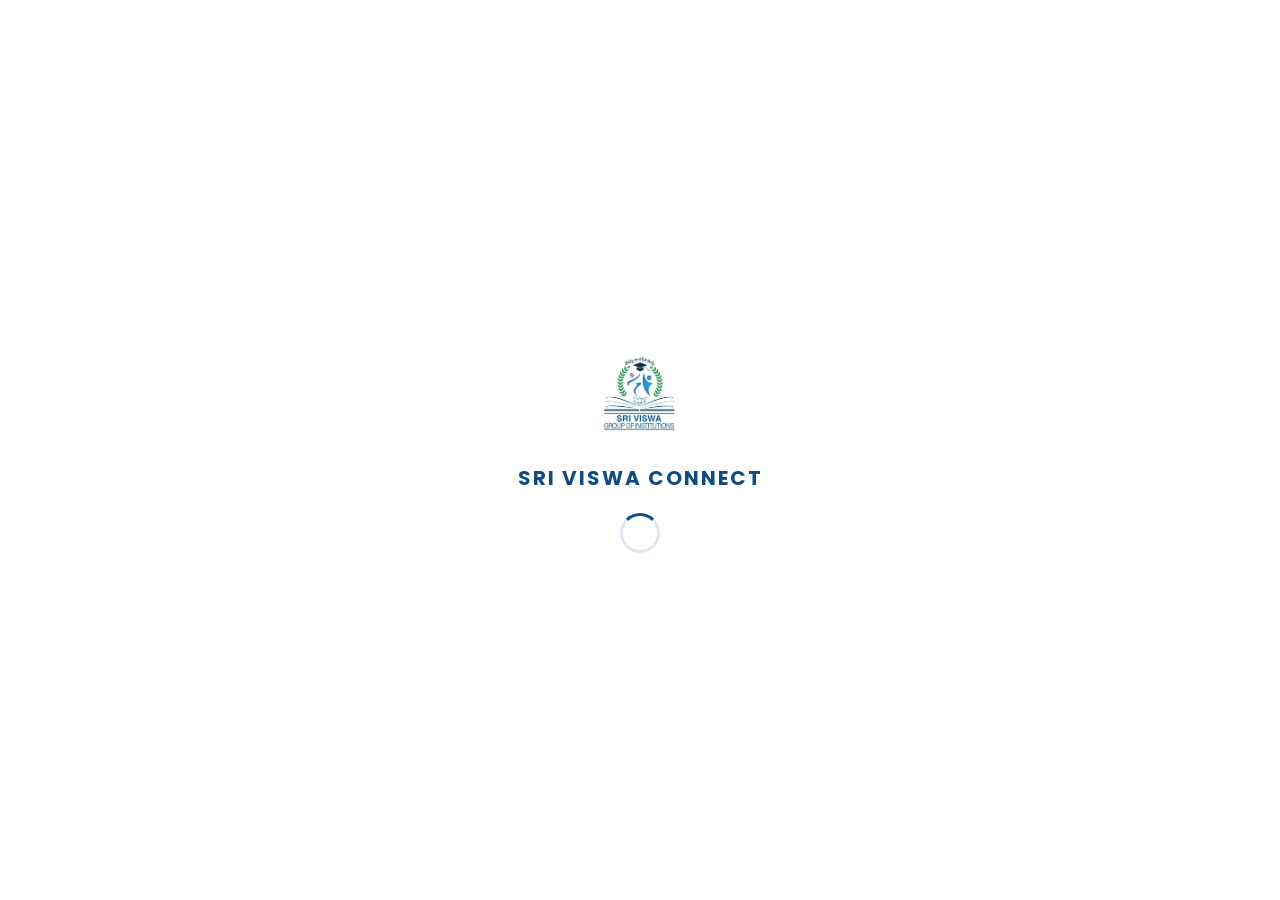
<file: index.html>
<!DOCTYPE html>
<html lang="en">
<head>
    <meta charset="UTF-8">
    <meta name="viewport" content="width=device-width, initial-scale=1.0">
    <title>Sri Viswa Connect</title>
    
    <meta name="theme-color" content="#0F4C81">
    <link rel="manifest" href="manifest.json">
    <link rel="apple-touch-icon" href="assets/images/icon-192.png">
    
    <link rel="stylesheet" href="assets/css/global.css">
    <link href="https://fonts.googleapis.com/css2?family=Poppins:wght@400;500;600;700&display=swap" rel="stylesheet">
    <link rel="stylesheet" href="https://cdnjs.cloudflare.com/ajax/libs/font-awesome/6.4.0/css/all.min.css">
    
    <!-- Section Specific CSS (ఇవి ఇక్కడే లింక్ చేయండి) -->
    <link rel="stylesheet" href="sections/auth/role-selection.css">
    <link rel="stylesheet" href="sections/auth/school-login.css">
</head>
<body>

    <!-- 1. SPLASH SCREEN -->
    <div id="global-splash" class="splash-screen">
        <img src="assets/images/logo.png" alt="Sri Viswa Logo" class="splash-logo-img">
        <h2 class="splash-title">SRI VISWA CONNECT</h2>
        <div class="loader"></div>
    </div>

    <!-- 2. MAIN APP CONTAINER -->
    <div id="app-container">

        <!-- SECTION: ROLE SELECTION -->
        <div id="section-role-selection" class="app-section active">
            <div class="role-container">
                <div class="top-bar">
                    <button class="icon-btn" onclick="toggleDarkMode()">
                        <i id="dark-mode-toggle-icon" class="fa-solid fa-moon"></i>
                    </button>
                </div>
                <div class="role-header">
                    <img src="assets/images/logo.png" alt="Sri Viswa Logo" class="role-logo">
                    <h1>Welcome to<br><span>Sri Viswa Connect</span></h1>
                    <p>Please select your portal to continue</p>
                </div>
                <div class="cards-container">
                    <div class="role-card" onclick="selectPortal('school')">
                        <div class="icon-box blue-icon"><i class="fa-solid fa-school"></i></div>
                        <div class="text-box">
                            <h3>School Portal</h3>
                            <p>Staff, Teachers & Principal</p>
                        </div>
                        <div class="arrow"><i class="fa-solid fa-chevron-right"></i></div>
                    </div>
                    <div class="role-card" onclick="selectPortal('parent')">
                        <div class="icon-box green-icon"><i class="fa-solid fa-people-roof"></i></div>
                        <div class="text-box">
                            <h3>Parent Portal</h3>
                            <p>Track your child's progress</p>
                        </div>
                        <div class="arrow"><i class="fa-solid fa-chevron-right"></i></div>
                    </div>
                </div>
            </div>
        </div>

        <!-- SECTION: SCHOOL LOGIN -->
        <div id="section-school-login" class="app-section">
            <div class="auth-container">
                <div class="auth-header">
                    <button class="back-btn" onclick="showSection('role-selection')"><i class="fa-solid fa-arrow-left"></i></button>
                    <h2>School Portal Login</h2>
                    <p>Enter your phone number and PIN</p>
                </div>
                <form id="school-login-form" onsubmit="handleSchoolLogin(event)">
                    <div class="input-group">
                        <label>Phone Number</label>
                        <input type="tel" id="login-phone" placeholder="10-digit mobile number" required>
                    </div>
                    <div class="input-group">
                        <label>Master PIN</label>
                        <input type="password" id="login-pin" placeholder="Enter 6-digit PIN" required>
                    </div>
                    <button type="submit" class="btn-primary">Login</button>
                </form>
            </div>
        </div>

        <!-- మిగిలిన సెక్షన్స్ (Principal, Attendance, E-Diary, Parent) ఇక్కడే యాడ్ చేయండి -->
        <!-- ఉదాహరణకు: Principal Dashboard -->
        <div id="section-principal-dashboard" class="app-section">
            <div class="dashboard-container">
                <header class="dash-header">
                    <h2>Principal Dashboard</h2>
                    <button class="logout-btn" onclick="showSection('role-selection')">Logout</button>
                </header>
                <div class="dash-content">
                    <p>Principal Dashboard Loaded Successfully!</p>
                </div>
            </div>
        </div>

    </div>

    <div id="install-banner" class="install-banner">
        <div class="install-text"><i class="fa-solid fa-download"></i> Install Sri Viswa App</div>
        <button id="install-btn" class="install-btn">Install</button>
    </div>

    <footer id="global-footer">
        <p>© <span id="gi-footer-text" class="gi-text">@GI Creative Space</span></p>
    </footer>

    <div id="gi-popup" class="popup-overlay">
        <div class="popup-card">
            <div class="popup-header">
                <h3>GI Creative Space</h3>
                <button class="close-btn" onclick="closeGiPopup()"><i class="fa-solid fa-xmark"></i></button>
            </div>
            <p>For your digital needs, contact us!</p>
            <div class="contact-actions">
                <a href="tel:8985361991" class="action-btn call-btn"><i class="fa-solid fa-phone"></i> Call Us</a>
                <a href="https://wa.me/918985361991" target="_blank" class="action-btn wa-btn"><i class="fa-brands fa-whatsapp"></i> WhatsApp</a>
            </div>
        </div>
    </div>

    <script type="module" src="assets/js/main.js"></script>
    
    <script>
        if ('serviceWorker' in navigator) {
            window.addEventListener('load', () => {
                navigator.serviceWorker.register('sw.js')
                    .then(reg => console.log('SW Registered'))
                    .catch(err => console.log('SW Error:', err));
            });
        }
    </script>
</body>
</html>
</file>
<file: assets/css/global.css>
:root {
    --primary-blue: #0F4C81;
    --secondary-blue: #1E6BB8;
    --accent-green: #3F8F29;
    --bg-light: #F8FAFC;
    --white: #FFFFFF;
    --text-dark: #1E293B;
    --text-light: #64748B;
    --border-color: #E2E8F0;
    --shadow-soft: 0 8px 24px rgba(15, 76, 129, 0.08);
}

/* Dark Mode Variables */
body.dark-mode {
    --bg-light: #0F172A;
    --white: #1E293B;
    --text-dark: #F8FAFC;
    --text-light: #94A3B8;
    --border-color: #334155;
    --shadow-soft: 0 8px 24px rgba(0, 0, 0, 0.3);
}

* {
    margin: 0;
    padding: 0;
    box-sizing: border-box;
    font-family: 'Poppins', sans-serif;
    -webkit-tap-highlight-color: transparent;
}

body {
    background-color: var(--bg-light);
    color: var(--text-dark);
    min-height: 100vh;
    display: flex;
    flex-direction: column;
    transition: background 0.3s, color 0.3s;
}

/* --- Splash Screen --- */
.splash-screen {
    position: fixed;
    inset: 0;
    background: var(--white);
    display: flex;
    flex-direction: column;
    justify-content: center;
    align-items: center;
    z-index: 1000;
    transition: opacity 0.5s ease;
}
.splash-screen.hidden {
    opacity: 0;
    pointer-events: none;
}
.splash-logo-img {
    width: 100px;
    height: 100px;
    object-fit: contain;
    margin-bottom: 15px;
}
.splash-title {
    font-size: 20px;
    font-weight: 700;
    color: var(--primary-blue);
    letter-spacing: 2px;
    margin-bottom: 20px;
}
.loader {
    width: 40px;
    height: 40px;
    border: 3px solid var(--border-color);
    border-top: 3px solid var(--primary-blue);
    border-radius: 50%;
    animation: spin 1s linear infinite;
}
@keyframes spin { 100% { transform: rotate(360deg); } }

/* --- App Container --- */
#app-container {
    flex: 1;
    display: flex;
    flex-direction: column;
}
.app-section {
    display: none;
    flex: 1;
    animation: fadeIn 0.4s ease-out forwards;
}
.app-section.active {
    display: flex;
    flex-direction: column;
}
@keyframes fadeIn {
    from { opacity: 0; transform: translateY(10px); }
    to { opacity: 1; transform: translateY(0); }
}

/* --- Footer --- */
footer {
    text-align: center;
    padding: 20px;
    font-size: 13px;
    color: var(--text-light);
    padding-bottom: 30px;
}
.gi-text {
    font-weight: 600;
    color: var(--primary-blue);
    cursor: pointer;
    user-select: none;
}

/* --- GI Popup --- */
.popup-overlay {
    display: none;
    position: fixed;
    inset: 0;
    background: rgba(15, 23, 42, 0.5);
    backdrop-filter: blur(4px);
    z-index: 2000;
    justify-content: center;
    align-items: center;
    padding: 20px;
}
.popup-overlay.active { display: flex; }
.popup-card {
    background: var(--white);
    width: 100%;
    max-width: 350px;
    border-radius: 24px;
    padding: 24px;
    animation: slideUp 0.3s ease-out;
}
@keyframes slideUp {
    from { opacity: 0; transform: translateY(20px); }
    to { opacity: 1; transform: translateY(0); }
}
.popup-header {
    display: flex;
    justify-content: space-between;
    align-items: center;
    margin-bottom: 12px;
}
.popup-header h3 { color: var(--primary-blue); font-size: 20px; }
.close-btn {
    background: var(--bg-light);
    border: none;
    width: 30px; height: 30px;
    border-radius: 50%;
    color: var(--text-light);
    cursor: pointer;
}
.popup-card p { font-size: 14px; color: var(--text-light); margin-bottom: 20px; line-height: 1.5; }
.contact-actions { display: flex; gap: 12px; }
.action-btn {
    flex: 1; padding: 12px; border-radius: 12px;
    text-decoration: none; text-align: center;
    font-weight: 600; font-size: 14px;
    display: flex; justify-content: center; align-items: center; gap: 8px;
}
.call-btn { background: rgba(15, 76, 129, 0.1); color: var(--primary-blue); }
.wa-btn { background: rgba(63, 143, 41, 0.1); color: var(--accent-green); }
/* --- PWA Install Banner --- */
.install-banner {
    display: none;
    position: fixed;
    bottom: 0;
    left: 0;
    right: 0;
    background: var(--primary-blue);
    color: white;
    padding: 15px 20px;
    justify-content: space-between;
    align-items: center;
    z-index: 999;
    box-shadow: 0 -4px 12px rgba(0,0,0,0.1);
    animation: slideUpBanner 0.4s ease-out;
}
@keyframes slideUpBanner {
    from { transform: translateY(100%); }
    to { transform: translateY(0); }
}
.install-banner.show {
    display: flex;
}
.install-text {
    font-size: 14px;
    font-weight: 500;
    display: flex;
    align-items: center;
    gap: 10px;
}
.install-btn {
    background: white;
    color: var(--primary-blue);
    border: none;
    padding: 8px 16px;
    border-radius: 8px;
    font-weight: 600;
    font-family: 'Poppins', sans-serif;
    cursor: pointer;
    font-size: 14px;
}
@media (display-mode: standalone) {
    .install-banner { display: none !important; }
}
</file>
<file: sections/auth/role-selection.css>
.role-container {
    padding: 24px;
    flex: 1;
    display: flex;
    flex-direction: column;
    min-height: 80vh;
}

/* Top Bar (Dark Mode Toggle) */
.top-bar {
    display: flex;
    justify-content: flex-end;
    margin-bottom: 10px;
}
.icon-btn {
    background: var(--white);
    border: 1px solid var(--border-color);
    width: 40px;
    height: 40px;
    border-radius: 50%;
    display: flex;
    justify-content: center;
    align-items: center;
    color: var(--primary-blue);
    font-size: 18px;
    cursor: pointer;
    box-shadow: var(--shadow-soft);
    transition: transform 0.2s;
}
.icon-btn:active { transform: scale(0.95); }

/* Role Header */
.role-header {
    text-align: center;
    margin-top: 10px;
    margin-bottom: 40px;
}
.role-logo {
    width: 70px;
    height: 70px;
    object-fit: contain;
    margin-bottom: 15px;
}
.role-header h1 {
    font-size: 26px;
    line-height: 1.3;
    color: var(--text-dark);
    font-weight: 600;
}
.role-header h1 span {
    color: var(--primary-blue);
    font-weight: 700;
}
.role-header p {
    color: var(--text-light);
    font-size: 14px;
    margin-top: 8px;
}

/* Cards Container */
.cards-container {
    display: flex;
    flex-direction: column;
    gap: 20px;
}

/* Premium Role Card */
.role-card {
    background: var(--white);
    padding: 20px;
    border-radius: 20px;
    display: flex;
    align-items: center;
    box-shadow: var(--shadow-soft);
    border: 1px solid var(--border-color);
    cursor: pointer;
    transition: transform 0.2s ease, box-shadow 0.2s ease;
}
.role-card:active {
    transform: scale(0.98);
    box-shadow: 0 4px 12px rgba(15, 76, 129, 0.05);
}

/* Icon Box */
.icon-box {
    width: 52px;
    height: 52px;
    border-radius: 14px;
    display: flex;
    justify-content: center;
    align-items: center;
    font-size: 24px;
    margin-right: 16px;
    flex-shrink: 0;
}
.blue-icon {
    background: rgba(15, 76, 129, 0.1);
    color: var(--primary-blue);
}
.green-icon {
    background: rgba(63, 143, 41, 0.1);
    color: var(--accent-green);
}

/* Text Box */
.text-box {
    flex: 1;
}
.text-box h3 {
    font-size: 17px;
    font-weight: 600;
    color: var(--text-dark);
    margin-bottom: 2px;
}
.text-box p {
    font-size: 13px;
    color: var(--text-light);
}

/* Arrow */
.arrow {
    color: var(--text-light);
    font-size: 14px;
    margin-left: 10px;
}

/* Dark Mode Overrides */
body.dark-mode .icon-btn {
    background: var(--white);
    color: var(--text-dark);
}
body.dark-mode .role-card {
    background: var(--white);
}
</file>
<file: sections/auth/school-login.css>
.auth-container {
    padding: 24px;
    flex: 1;
    display: flex;
    flex-direction: column;
    justify-content: center;
    min-height: 80vh;
}

.auth-header {
    margin-bottom: 30px;
}

.back-btn {
    background: none;
    border: none;
    font-size: 20px;
    color: var(--text-dark);
    cursor: pointer;
    padding: 8px;
    margin-bottom: 15px;
    display: inline-flex;
    align-items: center;
    justify-content: center;
    border-radius: 50%;
    transition: background 0.2s;
}
.back-btn:hover { background: var(--bg-light); }

.auth-header h2 {
    font-size: 26px;
    color: var(--primary-blue);
    margin-bottom: 8px;
    font-weight: 700;
}
.auth-header p {
    color: var(--text-light);
    font-size: 14px;
}

/* Form Styles */
#school-login-form {
    display: flex;
    flex-direction: column;
    gap: 20px;
}

.input-group {
    display: flex;
    flex-direction: column;
    gap: 8px;
}
.input-group label {
    font-size: 13px;
    color: var(--text-light);
    font-weight: 500;
}
.input-group input {
    padding: 15px;
    border: 1px solid var(--border-color);
    border-radius: 12px;
    font-family: 'Poppins', sans-serif;
    font-size: 14px;
    outline: none;
    transition: border 0.3s, box-shadow 0.3s;
    background: var(--white);
    color: var(--text-dark);
}
.input-group input:focus {
    border-color: var(--primary-blue);
    box-shadow: 0 0 0 3px rgba(15, 76, 129, 0.1);
}

.btn-primary {
    background: var(--primary-blue);
    color: #fff;
    border: none;
    padding: 16px;
    border-radius: 12px;
    font-weight: 600;
    font-size: 15px;
    cursor: pointer;
    font-family: 'Poppins', sans-serif;
    display: flex;
    justify-content: center;
    align-items: center;
    gap: 8px;
    margin-top: 10px;
    transition: background 0.3s;
}
.btn-primary:hover {
    background: var(--secondary-blue);
}
</file>
